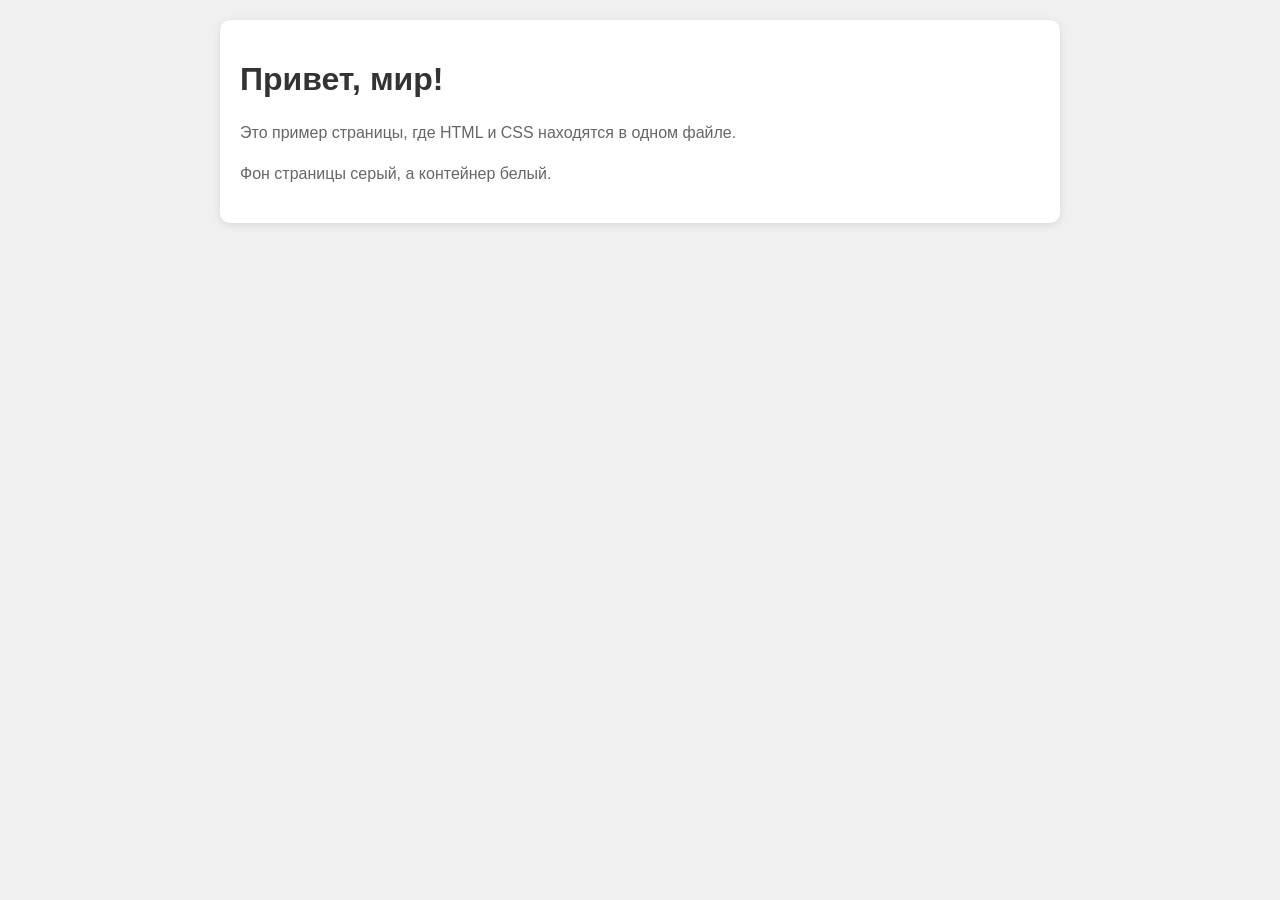
<file: Queen_change.html>
<!DOCTYPE html>
<html lang="ru">
<head>
    <meta charset="UTF-8">
    <meta name="viewport" content="width=device-width, initial-scale=1.0">
    <title>Моя страница с серым фоном</title>
    <style>
        /* Весь CSS пишем здесь */
        body {
            background-color: #f0f0f0;  /* Светло-серый фон */
            font-family: Arial, sans-serif;
            margin: 0;
            padding: 20px;
        }
        
        .container {
            background-color: white;
            padding: 20px;
            border-radius: 10px;
            max-width: 800px;
            margin: 0 auto;
            box-shadow: 0 2px 10px rgba(0,0,0,0.1);
        }
        
        h1 {
            color: #333;
        }
        
        p {
            color: #666;
            line-height: 1.6;
        }
    </style>
</head>
<body>
    <div class="container">
        <h1>Привет, мир!</h1>
        <p>Это пример страницы, где HTML и CSS находятся в одном файле.</p>
        <p>Фон страницы серый, а контейнер белый.</p>
    </div>
</body>
</html>
</file>
